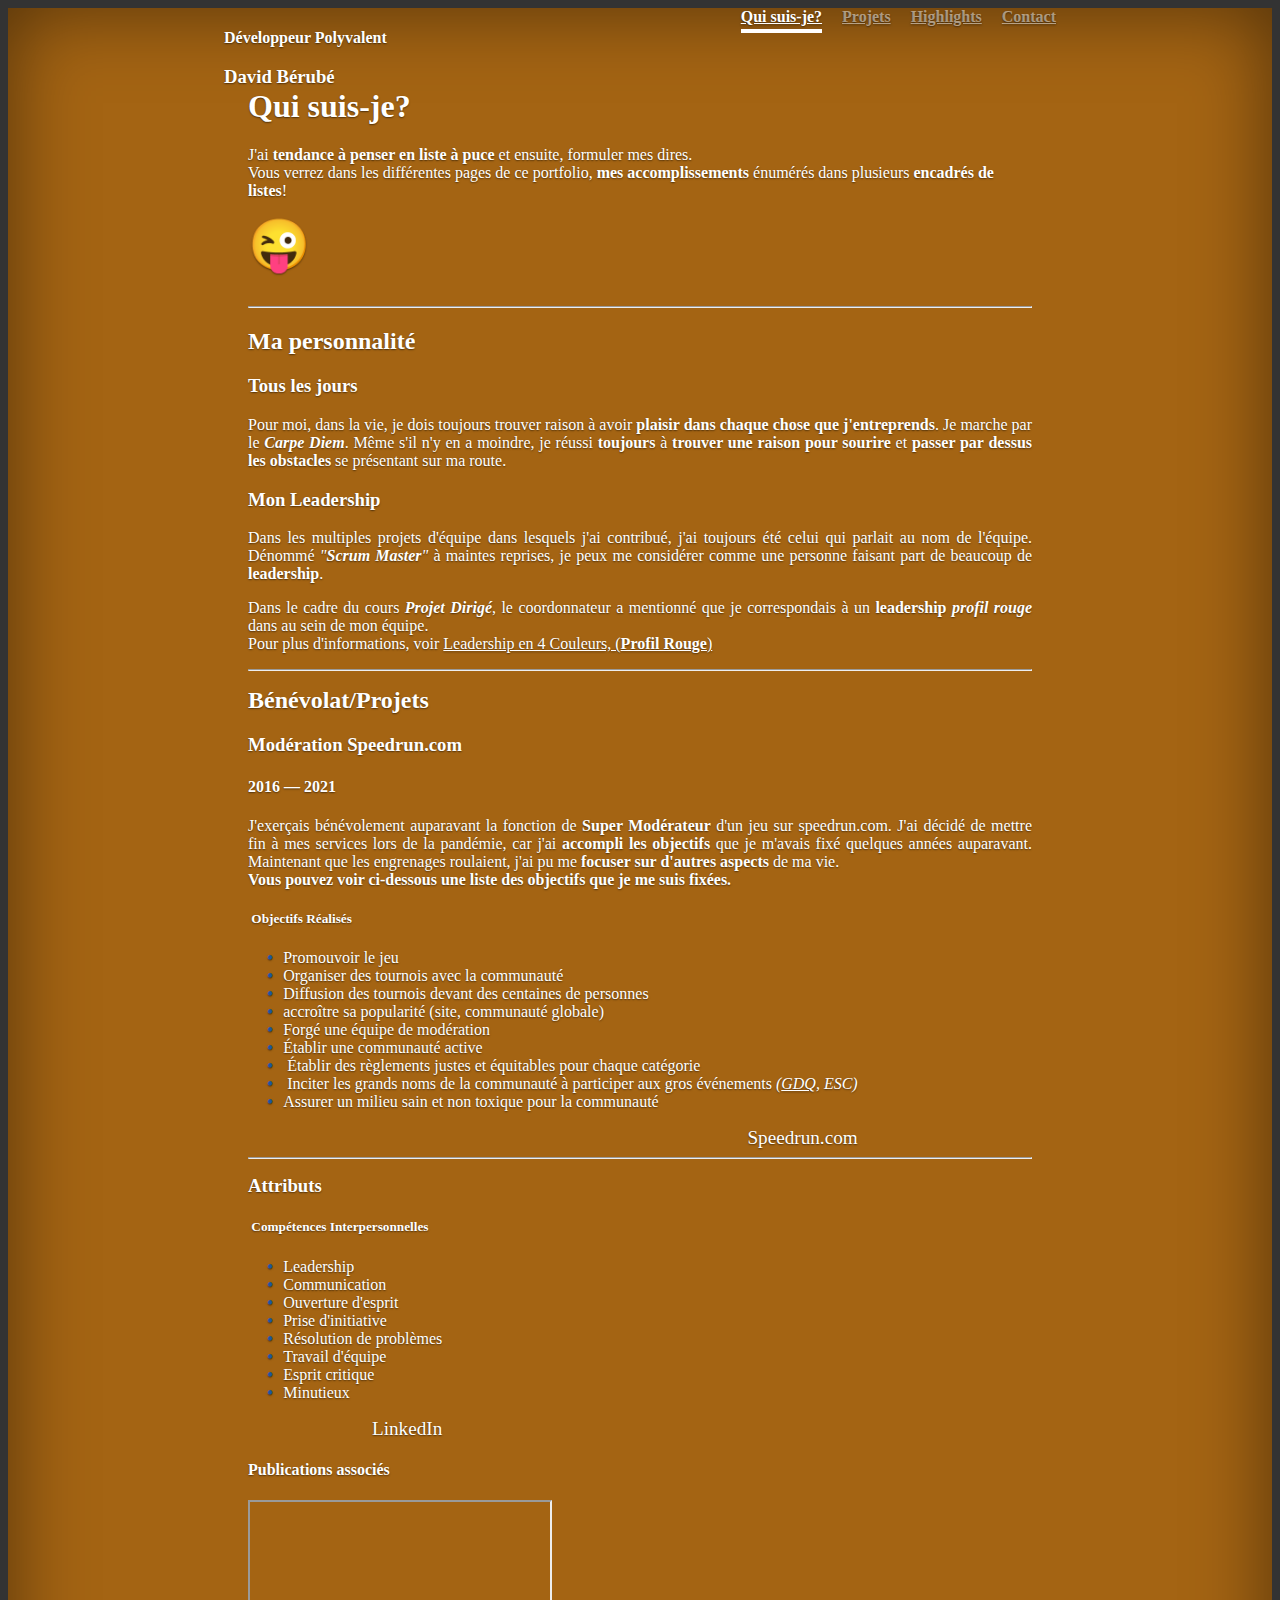
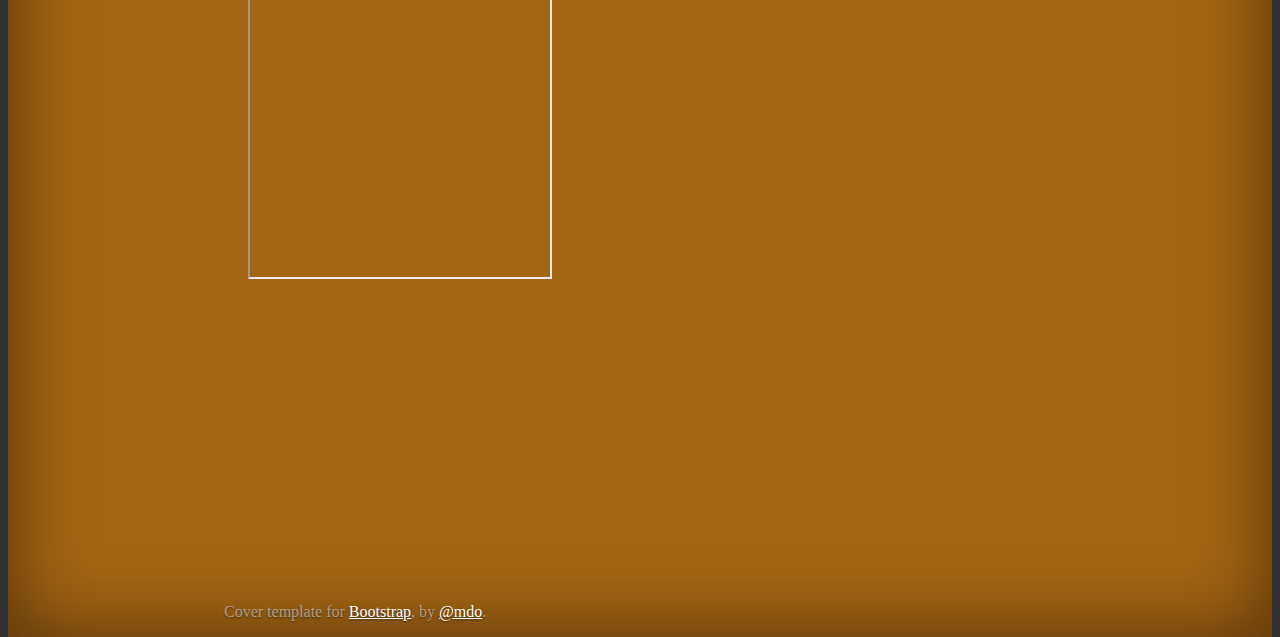
<file: presentation-db.html>
<!DOCTYPE html>
<!-- saved from url=(0049)https://getbootstrap.com/docs/4.0/examples/cover/ -->
<html lang="en">
  <head>
    <link
      href="https://fonts.googleapis.com/css2?family=Montserrat:ital,wght@0,100;0,200;0,300;0,400;0,500;0,600;0,700;0,800;0,900;1,100;1,200;1,300;1,400;1,500;1,600;1,700;1,800;1,900&family=Ubuntu:ital,wght@0,300;0,400;0,500;0,700;1,300;1,400;1,500;1,700&display=swap"
      rel="stylesheet"
    />
    <link
      rel="stylesheet"
      href="https://cdnjs.cloudflare.com/ajax/libs/font-awesome/6.5.1/css/all.min.css"
      integrity="sha512-DTOQO9RWCH3ppGqcWaEA1BIZOC6xxalwEsw9c2QQeAIftl+Vegovlnee1c9QX4TctnWMn13TZye+giMm8e2LwA=="
      crossorigin="anonymous"
      referrerpolicy="no-referrer"
    />

    <link
      href="https://cdn.jsdelivr.net/npm/bootstrap@5.3.2/dist/css/bootstrap.min.css"
      rel="stylesheet"
      integrity="sha384-T3c6CoIi6uLrA9TneNEoa7RxnatzjcDSCmG1MXxSR1GAsXEV/Dwwykc2MPK8M2HN"
      crossorigin="anonymous"
    />
    <title>Cover Template for Bootstrap</title>
    <link rel="stylesheet" href="css/card_css.css" />
    <link
      rel="canonical"
      href="https://getbootstrap.com/docs/4.0/examples/cover/"
    />

    <!-- Custom styles for this template -->
    <link
      href="./Cover Template for Bootstrap_files/cover.css"
      rel="stylesheet"
    />
    <style>
      body {
        background-color: #a46413;
      }
      .carousel {
        max-width: min-content;
      }
      .carousel img {
        width: 750px;
      }
      .text-left {
        text-align: left;
      }
    </style>
  </head>

  <body style="height: auto" class="text-center">
    <div class="cover-container d-flex h-100 p-3 mx-auto flex-column">
      <header class="masthead mb-2">
        <div class="inner">
          <div
            style="
              display: inline-flex;
              align-items: baseline;
              flex-direction: column;
              float: left;
            "
          >
            <h4 class="masthead-brand">Développeur Polyvalent</h4>
            <h3 class="masthead-brand">David Bérubé</h3>
          </div>
          <nav class="nav nav-masthead justify-content-center">
            <a class="nav-link active" href="presentation-db.html"
              >Qui suis-je?</a
            >
            <a class="nav-link" href="projet-integration.html">Projets</a>
            <a
              class="nav-link"
              href="https://getbootstrap.com/docs/4.0/examples/cover/#"
              >Highlights</a
            >
            <a
              class="nav-link"
              href="https://getbootstrap.com/docs/4.0/examples/cover/#"
              >Contact</a
            >
          </nav>
        </div>
      </header>

      <main role="main" class="inner cover">
        <div class="mb-5">
          <h1 style="margin-top: 5rem">Qui suis-je?</h1>
          <p class="lead">
            J'ai <b>tendance à penser en liste à puce</b> et ensuite, formuler
            mes dires.<br />Vous verrez dans les différentes pages de ce
            portfolio, <b>mes accomplissements</b> énumérés dans plusieurs
            <b>encadrés de listes</b>!
          </p>
          <span style="font-size: 50px">😜</span>
          <hr class="border-3" style="margin-top: 2rem" />
          <h2 class="text-left">Ma personnalité</h2>
          <h3 class="text-left">Tous les jours</h3>

          <p class="lead" style="text-align: justify">
            Pour moi, dans la vie, je dois toujours trouver raison à avoir
            <b>plaisir dans chaque chose que j'entreprends</b>. Je marche par le
            <b><i>Carpe Diem</i></b
            >. Même s'il n'y en a moindre, je réussi <b>toujours</b> à
            <b>trouver une raison pour sourire</b> et
            <b>passer par dessus les obstacles</b> se présentant sur ma route.
            <br />
          </p>
          <h3 class="text-left">Mon Leadership</h3>
          <p class="lead" style="text-align: justify">
            Dans les multiples projets d'équipe dans lesquels j'ai contribué,
            j'ai toujours été celui qui parlait au nom de l'équipe. Dénommé
            <i>"<b>Scrum Master</b>"</i> à maintes reprises, je peux me
            considérer comme une personne faisant part de beaucoup de
            <b>leadership</b>.
            <br />
          </p>

          <p class="lead" style="text-align: justify">
            Dans le cadre du cours <b><i>Projet Dirigé</i></b
            >, le coordonnateur a mentionné que je correspondais à un
            <b>leadership <i>profil rouge</i></b>
            dans au sein de mon équipe.
            <br />
            <span class="fs-6 fst-italic">
              <i class="fa-solid fa-link"></i>

              Pour plus d'informations, voir
              <a
                target="_blank"
                href="https://cabinet-management-transition.com/personnalites-et-leadership-les-4-couleurs/
                #:~:text=ou%20d%E2%80%99une%20organisation.-,1.%20Le%20profil%20rouge,-1.1%20%2D%20Le%20leadership"
              >
                Leadership en 4 Couleurs, (<b>Profil Rouge</b>)
              </a>
            </span>
          </p>

          <hr class="border-3" />
          <h2 style="text-align: left; margin-top: 1rem">Bénévolat/Projets</h2>
          <h3 class="text-left">Modération Speedrun.com</h3>
          <h4 class="text-left fst-italic">2016 — 2021</h4>
          <p class="lead" style="text-align: justify">
            J'exerçais bénévolement auparavant la fonction de
            <b>Super Modérateur</b> d'un jeu sur speedrun.com. J'ai décidé de
            mettre fin à mes services lors de la pandémie, car j'ai
            <b>accompli les objectifs</b> que je m'avais fixé quelques années
            auparavant. Maintenant que les engrenages roulaient, j'ai pu me
            <b>focuser sur d'autres aspects</b> de ma vie.
            <br />
            <span class="fst-italic">
              <b>
                Vous pouvez voir ci-dessous une liste des objectifs que je me
                suis fixées.
              </b>
            </span>
          </p>
          <div
            style="width: fit-content"
            class="bg-white rounded-2 p-3 text-left"
          >
            <h5 class="text-black-50">
              <i class="fa-solid fa-people-arrows"></i>
              &nbsp;Objectifs Réalisés
            </h5>
            <ul class="text-dark">
              <li>Promouvoir le jeu</li>
              <li>Organiser des tournois avec la communauté</li>
              <li>Diffusion des tournois devant des centaines de personnes</li>
              <li>accroître sa popularité (site, communauté globale)</li>
              <li>Forgé une équipe de modération</li>
              <li>Établir une communauté active</li>
              <li>
                Établir des règlements justes et équitables pour chaque
                catégorie
              </li>
              <li>
                Inciter les grands noms de la communauté à participer aux gros
                événements <i>(<a href="">GDQ</a>, ESC)</i>
              </li>
              <li>Assurer un milieu sain et non toxique pour la communauté</li>
            </ul>
            <div style="text-align: right">
              <a
                class="text-primary"
                style="text-decoration: none; font-size: larger"
                href="https://www.speedrun.com/fr-FR/users/DrSeek"
                ><i class="fa-sharp fa-solid fa-trophy"></i
                >&nbsp;Speedrun.com</a
              >
            </div>
          </div>
          <hr class="border-3" />
          <h3 style="text-align: left; margin-top: 1rem">Attributs</h3>
          <!-- CARD ROW ZERO -->
          <div
            style="width: fit-content"
            class="bg-white rounded-2 p-3 text-left"
          >
            <h5 class="text-black-50">
              <i class="fa-solid fa-people-arrows"></i>&nbsp;Compétences
              Interpersonnelles
            </h5>
            <ul class="text-dark">
              <li>Leadership</li>
              <li>Communication</li>
              <li>Ouverture d'esprit</li>
              <li>Prise d'initiative</li>
              <li>Résolution de problèmes</li>
              <li>Travail d'équipe</li>
              <li>Esprit critique</li>
              <li>Minutieux</li>
            </ul>
            <div style="text-align: right">
              <a
                class="text-primary"
                style="text-decoration: none; font-size: larger"
                href="https://www.linkedin.com/in/davidberube04/"
                ><i class="fa-brands fa-linkedin"></i>&nbsp;LinkedIn</a
              >
            </div>
          </div>
          

          <h4 class="text-left mt-4 mb-4">Publications associés</h4>
          <div class="d-flex flex-row gap-3">
            <iframe
              class="rounded-3"
              src="https://www.linkedin.com/embed/feed/update/urn:li:ugcPost:7069407590820007937"
              height="375"
              width="300"
              frameborder="1"
              allowfullscreen=""
              title="Post intégré"
            ></iframe>
            <iframe
              class="rounded-3"
              width="560"
              height="300"
              src="https://www.youtube.com/embed/JBuz7_cl5_8?si=6OxGV8vGWP-7FbK9&amp;controls=0"
              title="YouTube video player"
              frameborder="0"
              allow="accelerometer; autoplay; clipboard-write; encrypted-media; gyroscope; picture-in-picture; web-share"
              allowfullscreen
            ></iframe>
          </div>
          <!-- <iframe src="https://github-code-viewer.vercel.app/BuyMyBeard/dazel/blob/master/src/Constants.ts" frameborder="0"></iframe> -->
        </div>
      </main>

      <footer class="mastfoot mt-auto">
        <div class="inner">
          <p>
            Cover template for
            <a href="https://getbootstrap.com/">Bootstrap</a>, by
            <a href="https://twitter.com/mdo">@mdo</a>.
          </p>
        </div>
      </footer>
    </div>

    <!-- Bootstrap core JavaScript
    ================================================== -->
    <!-- Placed at the end of the document so the pages load faster -->
    <script
      src="https://cdn.jsdelivr.net/npm/bootstrap@5.3.2/dist/js/bootstrap.bundle.min.js"
      integrity="sha384-C6RzsynM9kWDrMNeT87bh95OGNyZPhcTNXj1NW7RuBCsyN/o0jlpcV8Qyq46cDfL"
      crossorigin="anonymous"
    ></script>
    <script
      src="https://cdn.jsdelivr.net/npm/@popperjs/core@2.11.8/dist/umd/popper.min.js"
      integrity="sha384-I7E8VVD/ismYTF4hNIPjVp/Zjvgyol6VFvRkX/vR+Vc4jQkC+hVqc2pM8ODewa9r"
      crossorigin="anonymous"
    ></script>
    <script
      src="https://cdn.jsdelivr.net/npm/bootstrap@5.3.2/dist/js/bootstrap.min.js"
      integrity="sha384-BBtl+eGJRgqQAUMxJ7pMwbEyER4l1g+O15P+16Ep7Q9Q+zqX6gSbd85u4mG4QzX+"
      crossorigin="anonymous"
    ></script>
  </body>
</html>
</file>
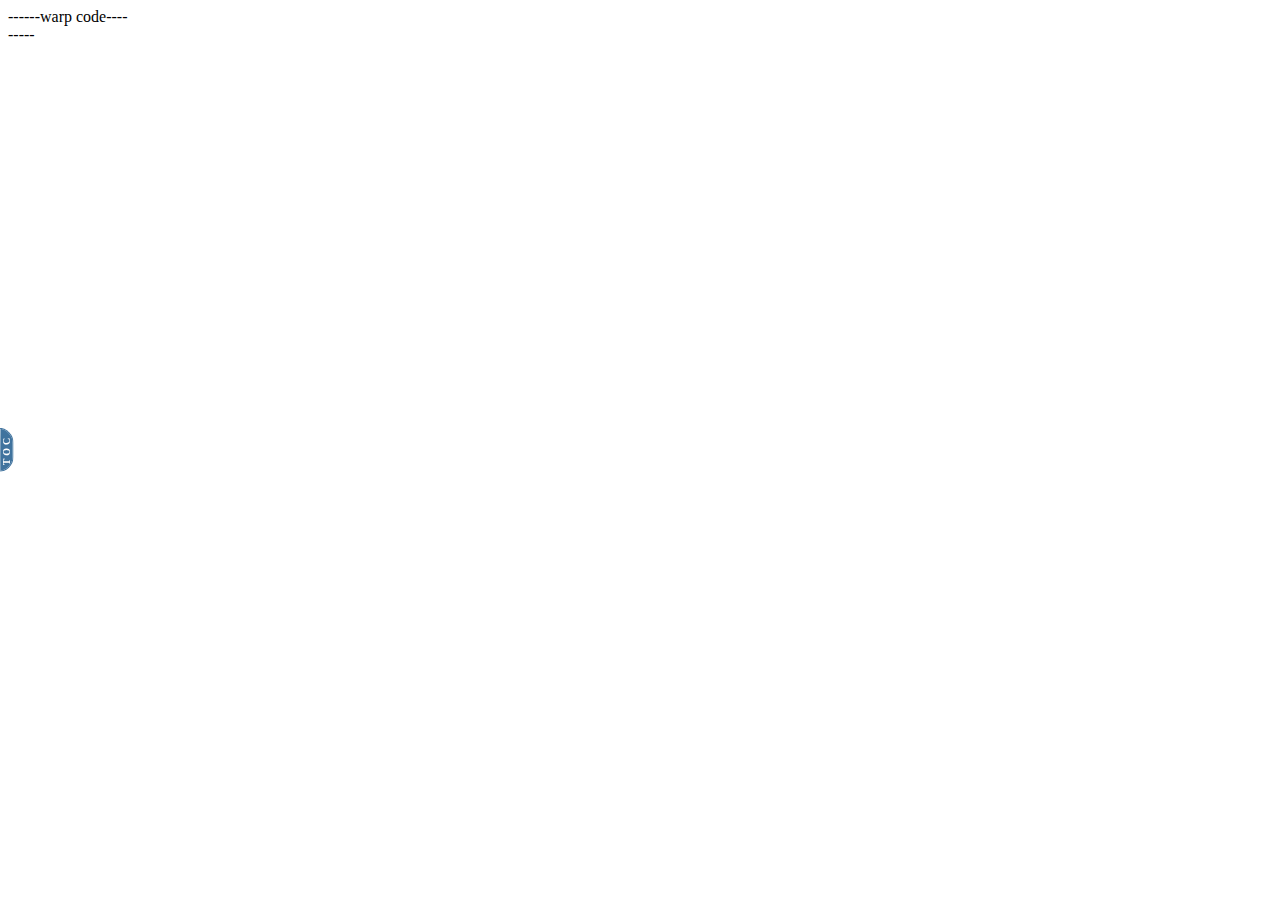
<file: test.html>
<!DOCTYPE html>
<html lang="en">
  <head>
    <meta charset="UTF-8" />
    <meta name="viewport" content="width=device-width, initial-scale=1.0" />
    <title>Document</title>
    <b:if cond='data:view.isPost'>
<style>
.active{color:#f88;font-weight:700}.anutrickzTOC{padding:5px 10px}.anutrickzTOC,.anutrickzTOC ol{list-style:none;margin:0;position:relative}.anutrickzTOC ol{padding:5px 0}.anutrickzTOC ol li:before{border-radius:50px;color:#222;content:" "counter(toc) ". ";display:flex;float:left;font-size:14px;font-weight:400;line-height:30px;margin-right:5px;padding:0;position:relative;text-align:center;vertical-align:middle;z-index:9999}.anutrickzTOC ol li{counter-increment:toc}#anutrickzTOC a{-webkit-line-clamp:2;-webkit-box-orient:vertical;display:-webkit-box;font-size:15px;line-height:1.2;opacity:.9;overflow:hidden;transition:all .3s}#at_T ol::-webkit-scrollbar{width:3px}#at_T ol::-webkit-scrollbar-track{background:#157ba6;border-radius:0}#at_T ol::-webkit-scrollbar-thumb{background:#153b4b;border-radius:0}:target{background:#40739e;color:#fff!important;padding:5px 10px;scroll-margin-top:70px}ul.toc-module--tableofcontents--9o5Ey{background-color:#fff;border:1px solid #40739e;border-bottom-right-radius:15px;border-left:none;border-top-right-radius:15px;height:auto;left:0;margin:0;max-height:233px;overflow:hidden;padding:0;position:fixed;scrollbar-color:#367ee9 rgba(48,113,209,.3);scrollbar-width:thin;top:50%;-webkit-transform:translate3d(0,-50%,0);transform:translate3d(0,-50%,0);-webkit-transform:translate3d(-93%,-50%,0);transform:translate3d(-93%,-50%,0);transition:-webkit-transform .3s;transition:transform .3s;transition:transform .3s,-webkit-transform .3s;width:192px;z-index:9}ul.toc-module--tableofcontents--9o5Ey .toc-module--tochead--1veCW{background-color:#40739e;bottom:0;box-shadow:0 8px 15px #40739e;cursor:pointer;position:absolute;right:0;top:0;width:12px;z-index:5}ul.toc-module--tableofcontents--9o5Ey .toc-module--tochead--1veCW>p{align-items:center;color:#fff;display:flex;font-size:10px;font-weight:700;height:100%;justify-content:center;letter-spacing:3px;margin:0;pointer-events:none;position:absolute;-webkit-transform:rotate(-180deg);transform:rotate(-180deg);-webkit-transform-origin:center center;transform-origin:center center;width:100%;-webkit-writing-mode:vertical-lr;-ms-writing-mode:tb-lr;writing-mode:vertical-lr}ul.toc-module--tableofcontents--9o5Ey .toc-module--list--3ZllP{height:auto;max-height:233px;overflow-y:auto;padding-bottom:11.2px;padding-top:11.2px;top:0;z-index:2}ul.toc-module--tableofcontents--9o5Ey.toc-module--slideOut--2iwp0{-webkit-transform:translate3d(0,-50%,0);transform:translate3d(0,-50%,0)}
</style>
</b:if>
  </head>
  <body>
    <b:if cond="data:view.isPost">
      <ul class="toc-module--tableofcontents--9o5Ey css-0" id="tocUl">
        <div class="toc-module--tochead--1veCW css-0" id="tocTrigger">
          <p class="css-1">TOC</p>
        </div>
        <div class="toc-module--list--3ZllP css-0">
          <div class="anutrickzTOC" id="at_T">
            <ol id="anutrickzTOC" />
          </div>
        </div>
      </ul>
    </b:if>

    ------warp code----
    <div id="post-toc">
      <data:post.body />
    </div>
    <b:if cond="data:view.isPost">
      <script>
        //<![CDATA[
        $(function () {
          $("#tocUl").click(function () {
            $(this).toggleClass("toc-module--slideOut--2iwp0");
          });
        });
        var TOCLirge = "on";
        function anutrickzTOC() {
          for (
            var t = document.getElementById("post-toc").querySelectorAll("h2"),
              e = 0;
            e < t.length;
            e++
          )
            t[e].setAttribute("attr", "h2");
          for (
            var l = document.getElementById("post-toc").querySelectorAll("h3"),
              e = 0;
            e < l.length;
            e++
          )
            l[e].setAttribute("attr", "h3");
          for (
            var r = document.getElementById("post-toc").querySelectorAll("h4"),
              e = 0;
            e < r.length;
            e++
          )
            r[e].setAttribute("attr", "h4");
          for (
            var o = document.getElementById("post-toc").querySelectorAll("h5"),
              e = 0;
            e < o.length;
            e++
          )
            o[e].setAttribute("attr", "h5");
          for (
            var h = document.getElementById("post-toc").querySelectorAll("h6"),
              e = 0;
            e < h.length;
            e++
          )
            h[e].setAttribute("attr", "h6");
          var n = (e = headlength = gethead = attr = 0);
          for (
            e = 0,
              headlength = document
                .getElementById("post-toc")
                .querySelectorAll("h2, h3, h4, h5, h6").length;
            e < headlength;
            e++
          )
            (getheada = (gethead = document
              .getElementById("post-toc")
              .querySelectorAll("h2, h3, h4, h5, h6")[e].textContent)
              .split(" ")
              .join("_")
              .replace(/(\r\n|\n|\r)/gm, "")),
              document
                .getElementById("post-toc")
                .querySelectorAll("h2, h3, h4, h5, h6")
                [e].setAttribute("id", getheada),
              (n =
                "<li class='at_toc-" +
                (attr = document
                  .getElementById("post-toc")
                  .querySelectorAll("h2, h3, h4, h5, h6")
                  [e].getAttribute("attr")) +
                "'><a href='#" +
                getheada +
                "'>" +
                gethead +
                "</a></li>"),
              (document.getElementById("anutrickzTOC").innerHTML += n);
        }
        //]]>
      </script>
      <script>
        //<![CDATA[
        anutrickzTOC();
        //]]>
      </script></b:if
    >
    -----
  </body>
</html>
</file>
<file: css/card_css.css>
.welcome_area {
    text-align: left;
    padding-top: 7%;
    padding-bottom: 10%;
    padding-left: 10%;
    padding-right: 10%;
}

.welcome_area .icon {
    color: #1e56a0;
    margin-bottom: 1rem;
}

.welcome_area .fb {
    padding: 5%;
}

.welcome_area h3 {
    color: #000;
    font-size: 1.5rem;
}

.welcome_area h1 {
    text-transform: uppercase;
    padding-bottom: 15px;
    font-size: 48px;
    color: #000;
}


.welcome_area .carddesign p {
    color: #222222;
    text-align: left;
    font-size: 1rem;
}


ul {
    list-style: none;
}

ul li::before {
    content: "\2022";
    color: #1e56a0;
    font-weight: bold;
    display: inline-block;
    width: 1em;
    margin-left: -1.3em;
}
</file>
<file: Cover Template for Bootstrap_files/cover.css>
/*
 * Globals
 */

/* Links */
a,
a:focus,
a:hover {
  color: #fff;
}

/* Custom default button */
.btn-secondary,
.btn-secondary:hover,
.btn-secondary:focus {
  color: #333;
  text-shadow: none; /* Prevent inheritance from `body` */
  background-color: #fff;
  border: .05rem solid #fff;
}


/*
 * Base structure
 */

html,
body {
  height: 100%;
  background-color: #333;
}

body {
  display: -ms-flexbox;
  display: -webkit-box;
  display: flex;
  -ms-flex-pack: center;
  -webkit-box-pack: center;
  justify-content: center;
  color: #fff;
  text-shadow: 0 .05rem .1rem rgba(0, 0, 0, .5);
  box-shadow: inset 0 0 5rem rgba(0, 0, 0, .5);
}

.cover-container {
  max-width: 52em;
}


/*
 * Header
 */
.masthead {
  margin-bottom: 2rem;
}

.masthead-brand {
  margin-bottom: 0;
}

.nav-masthead .nav-link {
  padding: .25rem 0;
  font-weight: 700;
  color: rgba(255, 255, 255, .5);
  background-color: transparent;
  border-bottom: .25rem solid transparent;
}

.nav-masthead .nav-link:hover,
.nav-masthead .nav-link:focus {
  border-bottom-color: rgba(255, 255, 255, .25);
}

.nav-masthead .nav-link + .nav-link {
  margin-left: 1rem;
}

.nav-masthead .active {
  color: #fff;
  border-bottom-color: #fff;
}

@media (min-width: 48em) {
  .masthead-brand {
    float: left;
  }
  .nav-masthead {
    float: right;
  }
}


/*
 * Cover
 */
.cover {
  padding: 0 1.5rem;
}
.cover .btn-lg {
  padding: .75rem 1.25rem;
  font-weight: 700;
}


/*
 * Footer
 */
.mastfoot {
  color: rgba(255, 255, 255, .5);
}
</file>
